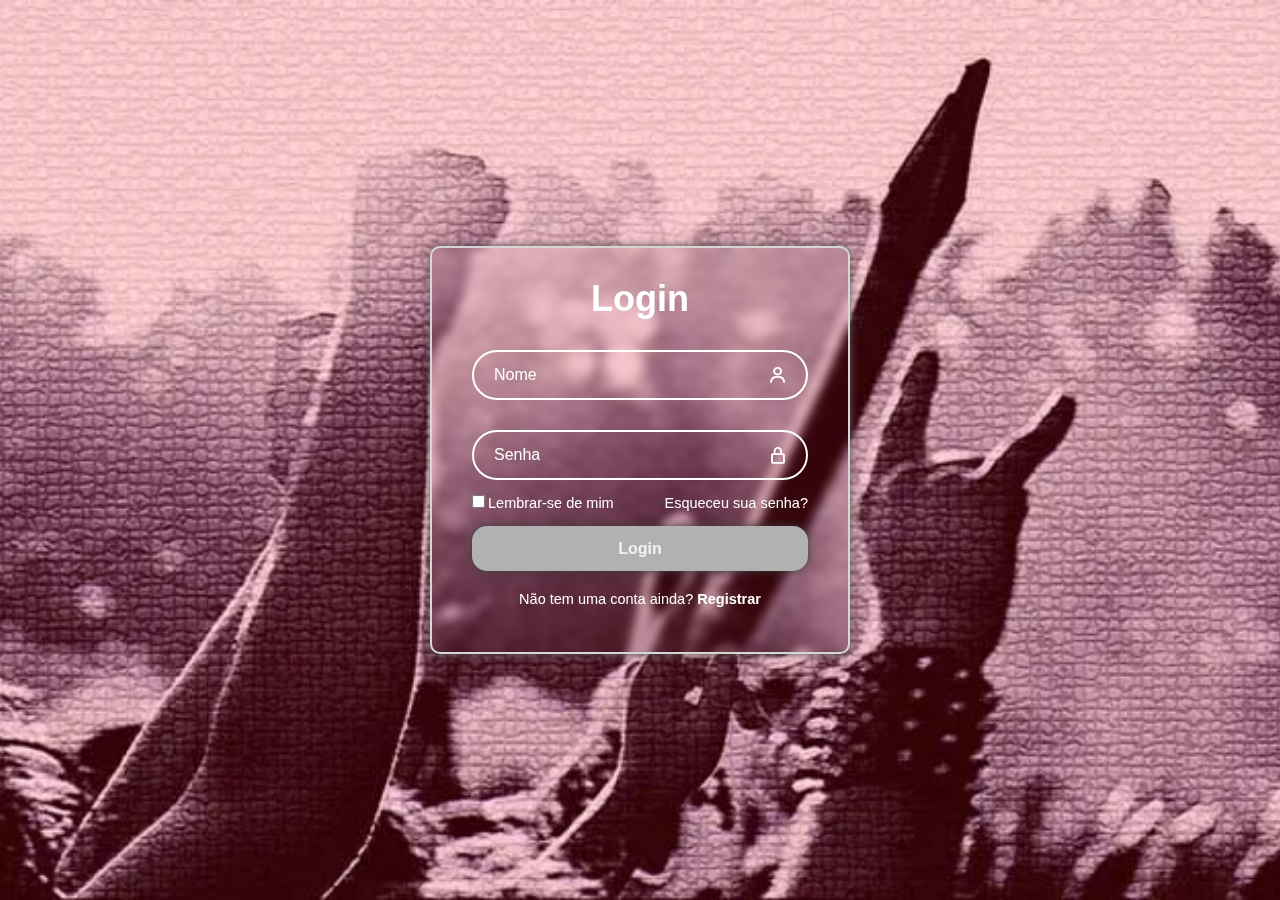
<file: pjt1login/index.html>
<!DOCTYPE html>
<html lang="en">
<head>
    <meta charset="UTF-8">
    <meta name="viewport" content="width=device-width, initial-scale=1.0">
    <title>Document</title>
    <link href='https://unpkg.com/boxicons@2.1.4/css/boxicons.min.css' rel='stylesheet'>

    <style>

        *{
            margin: 0;
            padding: 0;
            box-sizing: border-box;
            font-family: "Poppins", sans-serif;
        }

        body{
            display: flex;
            justify-content: center;
            align-items: center;
            min-height: 100vh;
            background: url("imagens/Heavy-metal\ \(1\).webp") no-repeat;
            background-size: cover;
            background-position: center;
            

        }

        .wrapper{
            width: 420px;
            background-color: transparent;
            border: 2px solid rgb(214, 214, 214);
            backdrop-filter: blur(5px);
            box-shadow: 0 0 10px rgb(92, 92, 92);
            color: white;
            border-radius: 10px;
            padding: 30px 40px;
        }

        .wrapper h1{
            font-size: 36px;
            text-align: center;
        }

        .wrapper .input-box{
            position: relative;
            width: 100%;
            height: 50px;
            margin: 30px 0;
        }

        .input-box input{
            width: 100%;
            height: 100%;
            background-color: transparent;
            border: none;
            outline: none;
            border: 2px solid rgb(255, 255, 255);
            border-radius: 40px;
            font-size: 16px;
            color: rgb(255, 255, 255);
            padding: 20px 45px 20px 20px;

        }

        .input-box input::placeholder{
            color: white;
        }

        .input-box i{
            position: absolute;
            right: 20px;
            top: 50%;
            transform: translateY(-50%);
            font-size: 20px;
        }

        .wrapper .remember-forgot{
            display: flex;
            justify-content: space-between;
            font-size: 14.5px;
            margin: -15px 0px 15px;
        }

        .remember-forgot label input{
            accent-color: white;
            margin-right: 3px;
        }

        .remember-forgot a{
            color: white;
            text-decoration: none;
        }

        .remember-forgot a:hover{
            text-decoration: underline;
        }

        .wrapper .btn{
            width: 100%;
            height: 45px;
            background-color: rgb(177, 177, 177);
            border: none;
            outline: none;
            border-radius: 15px;
            box-shadow: 0 0 10px rgb(59, 59, 59);
            cursor: pointer;
            font-size: 16px;
            color: rgb(241, 241, 241);
            font-weight: 600;
        }

        .wrapper .register-link{
            font-size: 14.5px;
            text-align: center;
            margin: 20px 0 15px;
        }

        .register-link p a{
            color: white;
            text-decoration: none;
            font-weight: 600;
        }

        .register-link p a:hover{
            text-decoration: underline;
        }



    </style>
</head>
<body>

    <div class="wrapper">
        <form action="">
            <h1>Login</h1>
            <div class="input-box">
                <input type="text" placeholder="Nome" required>
                <i class='bx bx-user' ></i>
            </div>
            <div class="input-box">
                <input type="password" placeholder="Senha" required>
                <i class='bx bx-lock-alt' ></i>
            </div>

            <div class="remember-forgot">
                <label><input type="checkbox">Lembrar-se de mim</label>
                <a href="#">Esqueceu sua senha?</a>
            </div>

            <button type="submit" class="btn">Login</button>

            <div class="register-link">
                <p>Não tem uma conta ainda? <a href="#">Registrar</a></p>
            </div>
        </form>
    </div>
    
</body>
</html>
</file>
